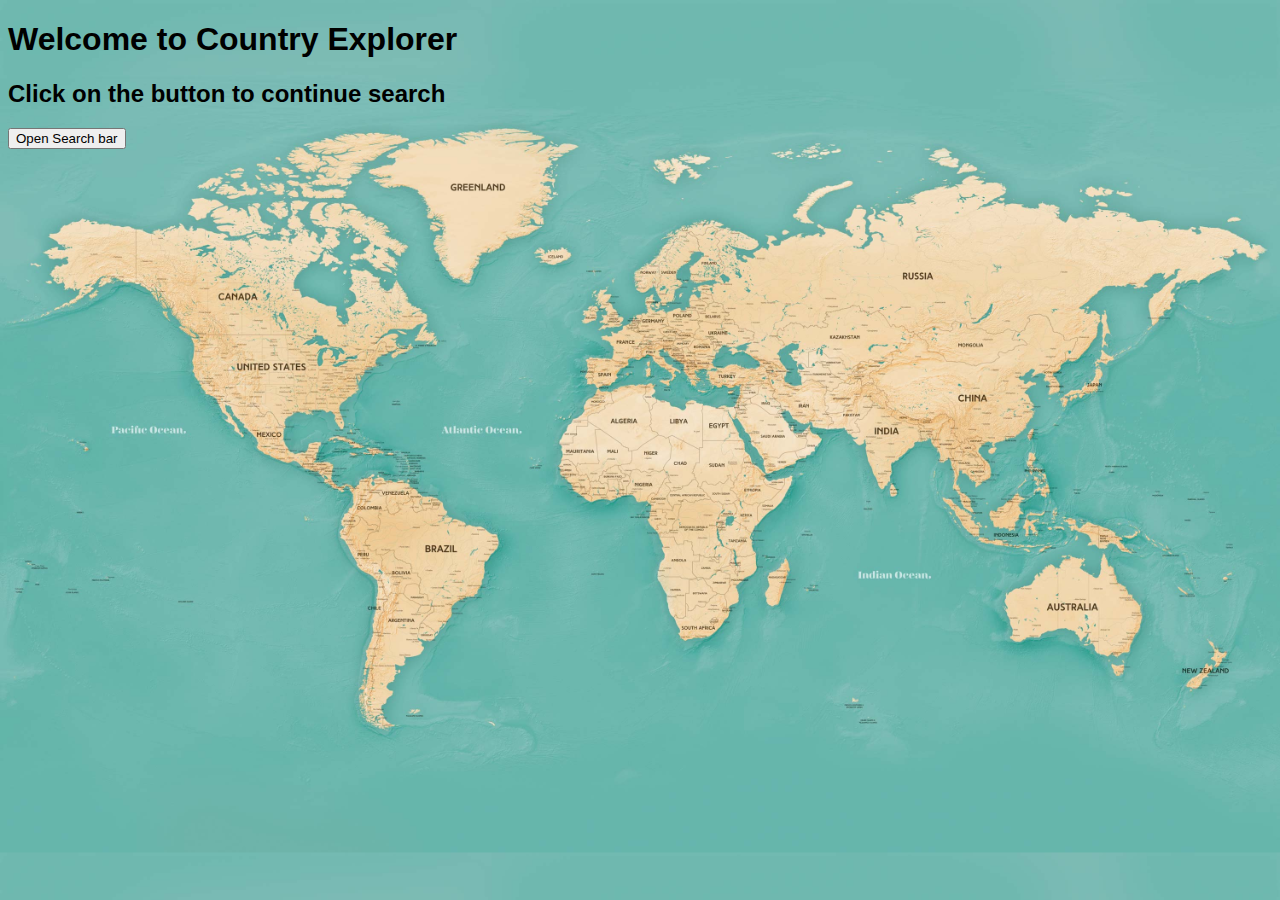
<file: index.html>
<!DOCTYPE html>
<html>
<head>
<title>This is my webpage</title>
<link rel="stylesheet" type="text/css" href="style.css" />
</head>
<body>
	<div>
		<h1>Welcome to Country Explorer</h1>
		<h2>Click on the button to continue search</h2>
		<button class="openButton" onclick="openbutton()">Open Search bar</button>
	</div>
	<div id="myOverlay" class="overlay">
	  <span class="closebtn" onclick="closesearch()" title="Close Overlay">x</span>
	  <div class="overlay-content">
	      <input type="text" placeholder="Search.." name="search" id="name">
	      <button id='post'>Submit</button>
	  </div>
	</div>

	<div id="output"></div>
	<script src="main.js"></script>
</body>
</file>
<file: style.css>
body{
    font-family: arial;
    background:url("globe.gif");
    background-size: 100%; 
    color:white;
}

@media screen and (min-width:1000px){
    body{
        background:url("worldmap.jpg") no-repeat;
        background-repeat: repeat;
        background-size: 100%;
        color:black;
    }

}
.overlay {	
  height: 100%;
  width: 100%;
  display: none;
  position: fixed;
  z-index: 1;
  top: 0;
  left: 0;
  background-color: rgb(0,0,0);
  background-color: rgba(0,0,0, 0.9); 
}

.overlay-content {
  position: relative;
  top: 46%;
  width: 80%;
  text-align: center;
  margin-top: 30px;
  margin: auto;
}

.overlay .closebtn {
  position: absolute;
  top: 20px;
  right: 45px;
  font-size: 60px;
  cursor: pointer;
  color: white;
}

.overlay .closebtn:hover {
  color: #ccc;
}

.overlay input[type=text] {
  padding: 15px;
  font-size: 17px;
  border: none;
  float: left;
  width: 130px;
  background: white;
  border-radius: 30px;
  -webkit-transition: width 0.4s ease-in-out;
    transition: width 0.4s ease-in-out;
}

.overlay input[type=text]:focus {
    width:70%;
}

.overlay input[type=text]:hover {
  background: #f1f1f1;
}


.overlay button {
  float: left;
  width: 20%;
  padding: 15px;
  background: #ddd;
  font-size: 17px;
  border: none;
  cursor: pointer;
  border-radius: 30px;
}

.overlay button:hover {
  background: #bbb;
}

#output{
    display:grid;
    grid-template-columns: repeat(5,1fr);
    grid-gap: 1em;
    text-align: left;
    align-content: center;
    justify-content: center;
    padding-top: 100px;
    padding-left: 40%;
    color: rgb(0,0,0);
}

form{
    position: absolute;
}
</file>
